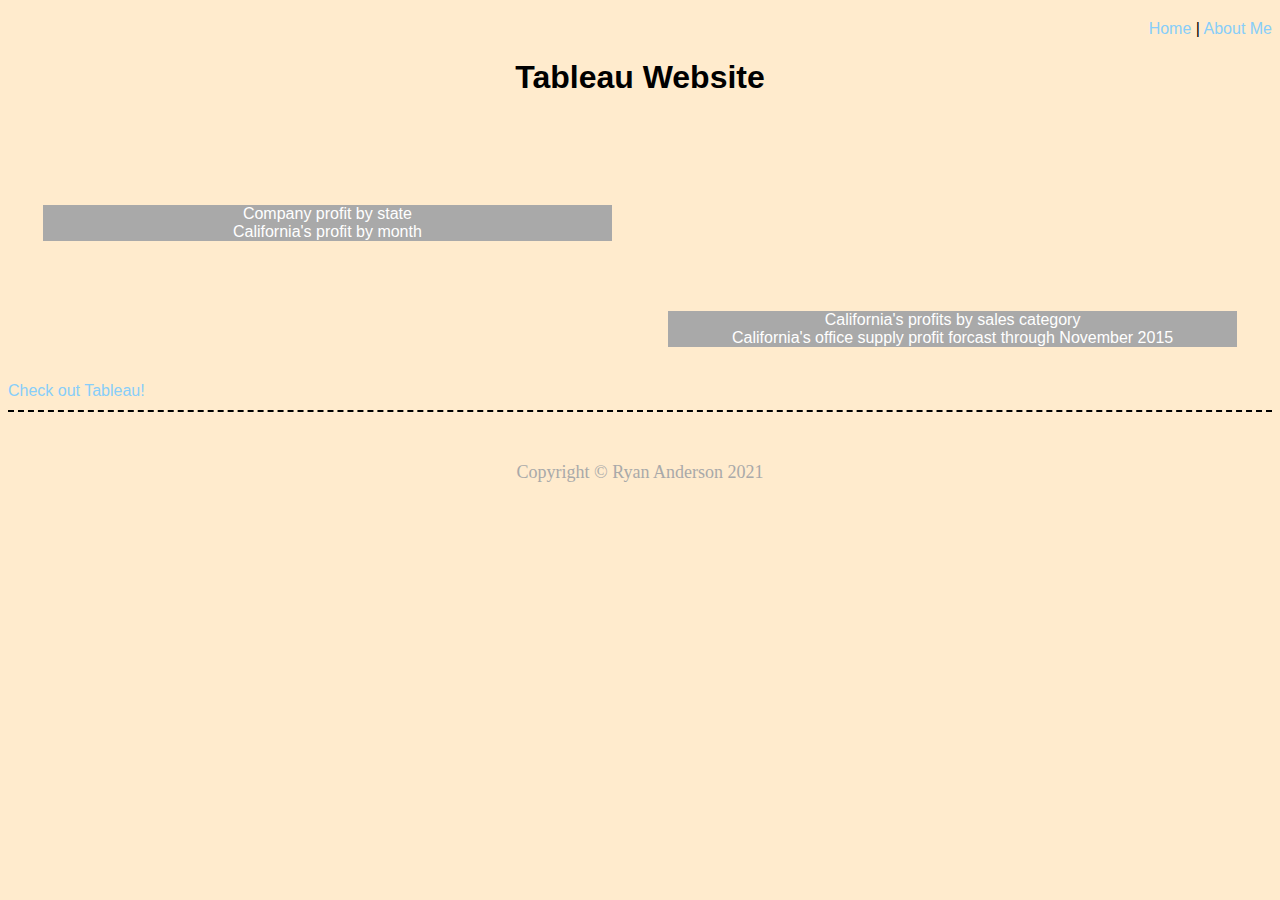
<file: html/tableau.html>
<!DOCTYPE html>
<!--Ryan Anderson last edit 12/08/21-->
<html lang="en">
<head>
    <meta charset="UTF-8">
    <meta http-equiv="X-UA-Compatible" content="IE=edge">
    <meta name="viewport" content="width=device-width, initial-scale=1.0">
    <title>Ryan Anderson - Tableau</title>
    <link href="../styles/bootstyles.css" rel="stylesheet" />
</head>
<body class = "background">
   <div class ="header"> 
       <div class ="headerlinks">
        <a href="../index.html">Home</a> |
        <a href="about.html">About Me</a>
       </div>
       <h1>Tableau Website</h1>
    </div>
    <div class = "tableauleft">
      <div class='tableauPlaceholder' id='viz1638581500424' style='position: relative'><noscript><a href='#'><img alt='Sheet 1 ' src='https:&#47;&#47;public.tableau.com&#47;static&#47;images&#47;N2&#47;N26S2WP97&#47;1_rss.png' style='border: none' /></a></noscript><object class='tableauViz'  style='display:none;'><param name='host_url' value='https%3A%2F%2Fpublic.tableau.com%2F' /> <param name='embed_code_version' value='3' /> <param name='path' value='shared&#47;N26S2WP97' /> <param name='toolbar' value='yes' /><param name='static_image' value='https:&#47;&#47;public.tableau.com&#47;static&#47;images&#47;N2&#47;N26S2WP97&#47;1.png' /> <param name='animate_transition' value='yes' /><param name='display_static_image' value='yes' /><param name='display_spinner' value='yes' /><param name='display_overlay' value='yes' /><param name='display_count' value='yes' /><param name='language' value='en-US' /><param name='filter' value='publish=yes' /></object></div>                <script type='text/javascript'>                    var divElement = document.getElementById('viz1638581500424');                    var vizElement = divElement.getElementsByTagName('object')[0];                    vizElement.style.width='100%';vizElement.style.height=(divElement.offsetWidth*0.75)+'px';                    var scriptElement = document.createElement('script');                    scriptElement.src = 'https://public.tableau.com/javascripts/api/viz_v1.js';                    vizElement.parentNode.insertBefore(scriptElement, vizElement);                </script>
      <div class = "caption"> Company profit by state</div>
      <div class='tableauPlaceholder' id='viz1638582298090' style='position: relative'><noscript><a href='#'><img alt='Sheet 1 ' src='https:&#47;&#47;public.tableau.com&#47;static&#47;images&#47;Ca&#47;CaliProfitByMonth&#47;Sheet1&#47;1_rss.png' style='border: none' /></a></noscript><object class='tableauViz'  style='display:none;'><param name='host_url' value='https%3A%2F%2Fpublic.tableau.com%2F' /> <param name='embed_code_version' value='3' /> <param name='site_root' value='' /><param name='name' value='CaliProfitByMonth&#47;Sheet1' /><param name='tabs' value='no' /><param name='toolbar' value='yes' /><param name='static_image' value='https:&#47;&#47;public.tableau.com&#47;static&#47;images&#47;Ca&#47;CaliProfitByMonth&#47;Sheet1&#47;1.png' /> <param name='animate_transition' value='yes' /><param name='display_static_image' value='yes' /><param name='display_spinner' value='yes' /><param name='display_overlay' value='yes' /><param name='display_count' value='yes' /><param name='language' value='en-US' /><param name='filter' value='publish=yes' /></object></div>                <script type='text/javascript'>                    var divElement = document.getElementById('viz1638582298090');                    var vizElement = divElement.getElementsByTagName('object')[0];                    vizElement.style.width='100%';vizElement.style.height=(divElement.offsetWidth*0.75)+'px';                    var scriptElement = document.createElement('script');                    scriptElement.src = 'https://public.tableau.com/javascripts/api/viz_v1.js';                    vizElement.parentNode.insertBefore(scriptElement, vizElement);                </script> 
      <div class = "caption"> California's profit by month</div>
    </div>
    <div class = "tableauright">
      <div class='tableauPlaceholder' id='viz1638582688121' style='position: relative'><noscript><a href='#'><img alt='Sheet 1 ' src='https:&#47;&#47;public.tableau.com&#47;static&#47;images&#47;Ca&#47;CaliProfitsbyCategory_16385826776230&#47;Sheet1&#47;1_rss.png' style='border: none' /></a></noscript><object class='tableauViz'  style='display:none;'><param name='host_url' value='https%3A%2F%2Fpublic.tableau.com%2F' /> <param name='embed_code_version' value='3' /> <param name='site_root' value='' /><param name='name' value='CaliProfitsbyCategory_16385826776230&#47;Sheet1' /><param name='tabs' value='no' /><param name='toolbar' value='yes' /><param name='static_image' value='https:&#47;&#47;public.tableau.com&#47;static&#47;images&#47;Ca&#47;CaliProfitsbyCategory_16385826776230&#47;Sheet1&#47;1.png' /> <param name='animate_transition' value='yes' /><param name='display_static_image' value='yes' /><param name='display_spinner' value='yes' /><param name='display_overlay' value='yes' /><param name='display_count' value='yes' /><param name='language' value='en-US' /><param name='filter' value='publish=yes' /></object></div>                <script type='text/javascript'>                    var divElement = document.getElementById('viz1638582688121');                    var vizElement = divElement.getElementsByTagName('object')[0];                    vizElement.style.width='100%';vizElement.style.height=(divElement.offsetWidth*0.75)+'px';                    var scriptElement = document.createElement('script');                    scriptElement.src = 'https://public.tableau.com/javascripts/api/viz_v1.js';                    vizElement.parentNode.insertBefore(scriptElement, vizElement);                </script>
      <div class = "caption"> California's profits by sales category</div>
      <div class='tableauPlaceholder' id='viz1638583393763' style='position: relative'><noscript><a href='#'><img alt='Sheet 1 ' src='https:&#47;&#47;public.tableau.com&#47;static&#47;images&#47;Ca&#47;CaliOfficeSupplyForcastthroughNovember2015&#47;Sheet1&#47;1_rss.png' style='border: none' /></a></noscript><object class='tableauViz'  style='display:none;'><param name='host_url' value='https%3A%2F%2Fpublic.tableau.com%2F' /> <param name='embed_code_version' value='3' /> <param name='site_root' value='' /><param name='name' value='CaliOfficeSupplyForcastthroughNovember2015&#47;Sheet1' /><param name='tabs' value='no' /><param name='toolbar' value='yes' /><param name='static_image' value='https:&#47;&#47;public.tableau.com&#47;static&#47;images&#47;Ca&#47;CaliOfficeSupplyForcastthroughNovember2015&#47;Sheet1&#47;1.png' /> <param name='animate_transition' value='yes' /><param name='display_static_image' value='yes' /><param name='display_spinner' value='yes' /><param name='display_overlay' value='yes' /><param name='display_count' value='yes' /><param name='language' value='en-US' /><param name='filter' value='publish=yes' /></object></div>                <script type='text/javascript'>                    var divElement = document.getElementById('viz1638583393763');                    var vizElement = divElement.getElementsByTagName('object')[0];                    vizElement.style.width='100%';vizElement.style.height=(divElement.offsetWidth*0.75)+'px';                    var scriptElement = document.createElement('script');                    scriptElement.src = 'https://public.tableau.com/javascripts/api/viz_v1.js';                    vizElement.parentNode.insertBefore(scriptElement, vizElement);                </script>
      <div class = "caption"> California's office supply profit forcast through November 2015</div>
    </div>
    <div class = "stopfloat"></div>
    <a class = "caption" href="https://www.tableau.com/">Check out Tableau!</a>
</body>
<footer>
    <div class ="footer">
        Copyright &copy; Ryan Anderson 2021
    </div>
</footer>
</html>
</file>
<file: styles/bootstyles.css>
.header {
    height:150px;
    margin-top:20px;
    text-align:center;
    font-family:'Lucida Sans', 'Lucida Sans Regular', 'Lucida Grande', 'Lucida Sans Unicode', Geneva, Verdana, sans-serif;
} 

.footer {
    text-align:center;
    border-top:dashed 2px black;
    height:150px;
    color:darkgrey;
    padding-top:50px;
    margin-top:10px;
    font-size: large;
}

.tableauleft {
    float:left;
    width: 45%;
    padding: 35px;
}

.tableauright {
    float:right;
    width: 45%;
    padding: 35px;
}

.stopfloat{
    clear:both;
}

.headerlinks {
    text-align:right;
}

a:link {
    color: lightskyblue;
    background-color: transparent;
    text-decoration: none;
}
  
a:visited {
    color: lightskyblue;
    background-color: transparent;
    text-decoration: none;
}
  
a:hover {
    color: pink;
    background-color: transparent;
    text-decoration: underline;
}
  
a:active {
    color: yellow;
    background-color: transparent;
    text-decoration: underline;
}

.caption {
    font-family:'Lucida Sans', 'Lucida Sans Regular', 'Lucida Grande', 'Lucida Sans Unicode', Geneva, Verdana, sans-serif;
    text-align:center;
    background-color: darkgrey;
    color: white;

}

.background {
    background-color:blanchedalmond;
}
</file>
